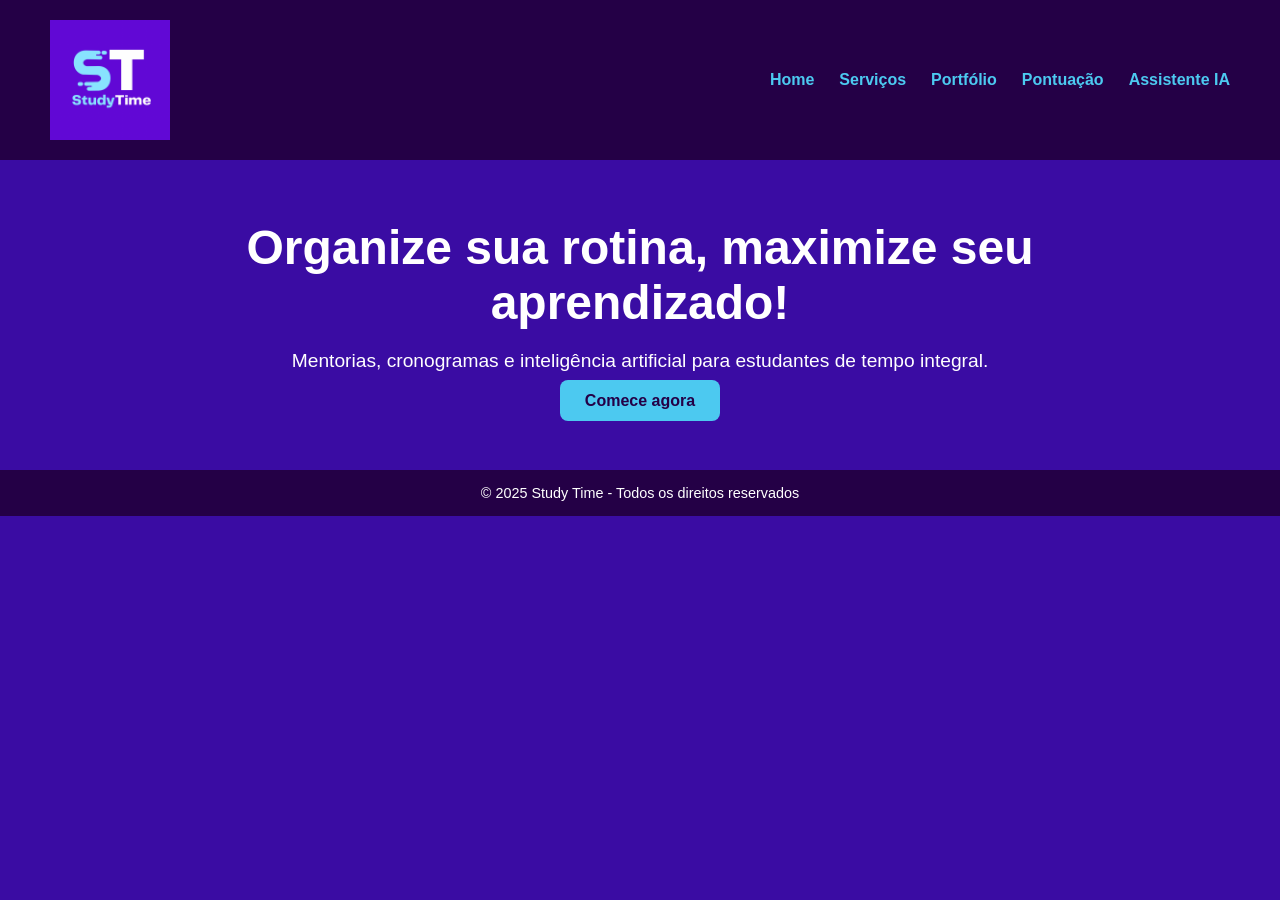
<file: index.html>
<!DOCTYPE html>
<html lang="pt-br">
<head>
  <meta charset="UTF-8">
  <meta name="viewport" content="width=device-width, initial-scale=1.0">
  <title>Study Time - Home</title>
  <link rel="stylesheet" href="css/style.css">
</head>
<body>
  <header>
    <img src="imagens/StudyTime.png" alt="Logo Study Time" class="logo">
    <nav>
      <ul>
        <li><a href="index.html">Home</a></li>
        <li><a href="servicos.html">Serviços</a></li>
        <li><a href="portfolio.html">Portfólio</a></li>
        <li><a href="pontuacao.html">Pontuação</a></li>
        <li><a href="chat.html">Assistente IA</a></li>
      </ul>
    </nav>
  </header>

  <section class="hero">
    <h1>Organize sua rotina, maximize seu aprendizado!</h1>
    <p>Mentorias, cronogramas e inteligência artificial para estudantes de tempo integral.</p>
    <a href="servicos.html" class="btn">Comece agora</a>
  </section>

  <footer>
    <p>&copy; 2025 Study Time - Todos os direitos reservados</p>
  </footer>
</body>
</html>
</file>
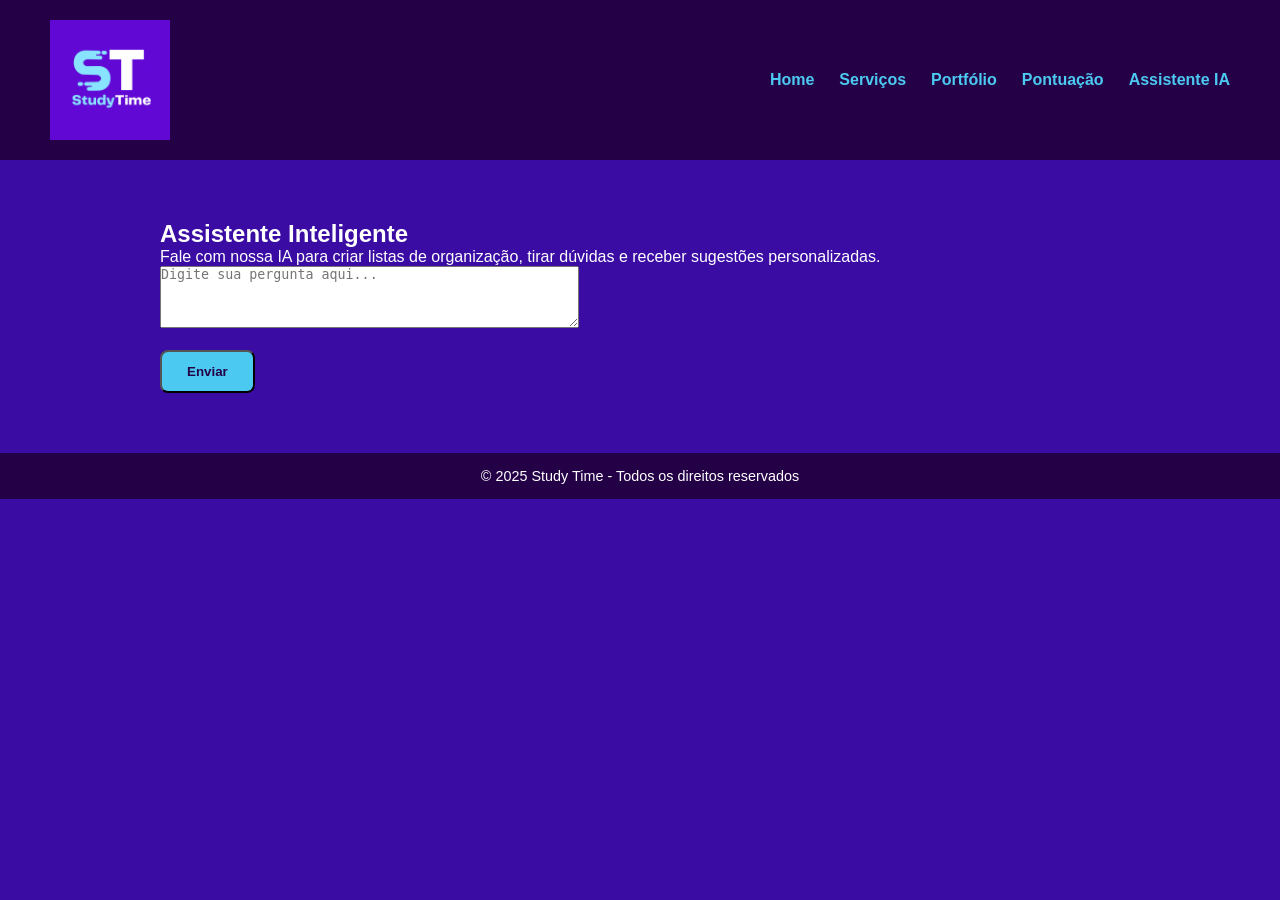
<file: chat.html>
<!DOCTYPE html>
<html lang="pt-br">
<head>
  <meta charset="UTF-8">
  <meta name="viewport" content="width=device-width, initial-scale=1.0">
  <title>Study Time - Chat IA</title>
  <link rel="stylesheet" href="css/style.css">
</head>
<body>
  <header>
    <img src="imagens/StudyTime.png" alt="Logo Study Time" class="logo">
    <nav>
      <ul>
        <li><a href="index.html">Home</a></li>
        <li><a href="servicos.html">Serviços</a></li>
        <li><a href="portfolio.html">Portfólio</a></li>
        <li><a href="pontuacao.html">Pontuação</a></li>
        <li><a href="chat.html">Assistente IA</a></li>
      </ul>
    </nav>
  </header>

  <section>
    <h1>Assistente Inteligente</h1>
    <p>Fale com nossa IA para criar listas de organização, tirar dúvidas e receber sugestões personalizadas.</p>
    <textarea placeholder="Digite sua pergunta aqui..." rows="4" cols="50"></textarea><br><br>
    <button class="btn">Enviar</button>
    <div id="resposta"></div>
  </section>

  <footer>
    <p>&copy; 2025 Study Time - Todos os direitos reservados</p>
  </footer>

  <script src="js/script.js"></script>
</body>
</html>
</file>
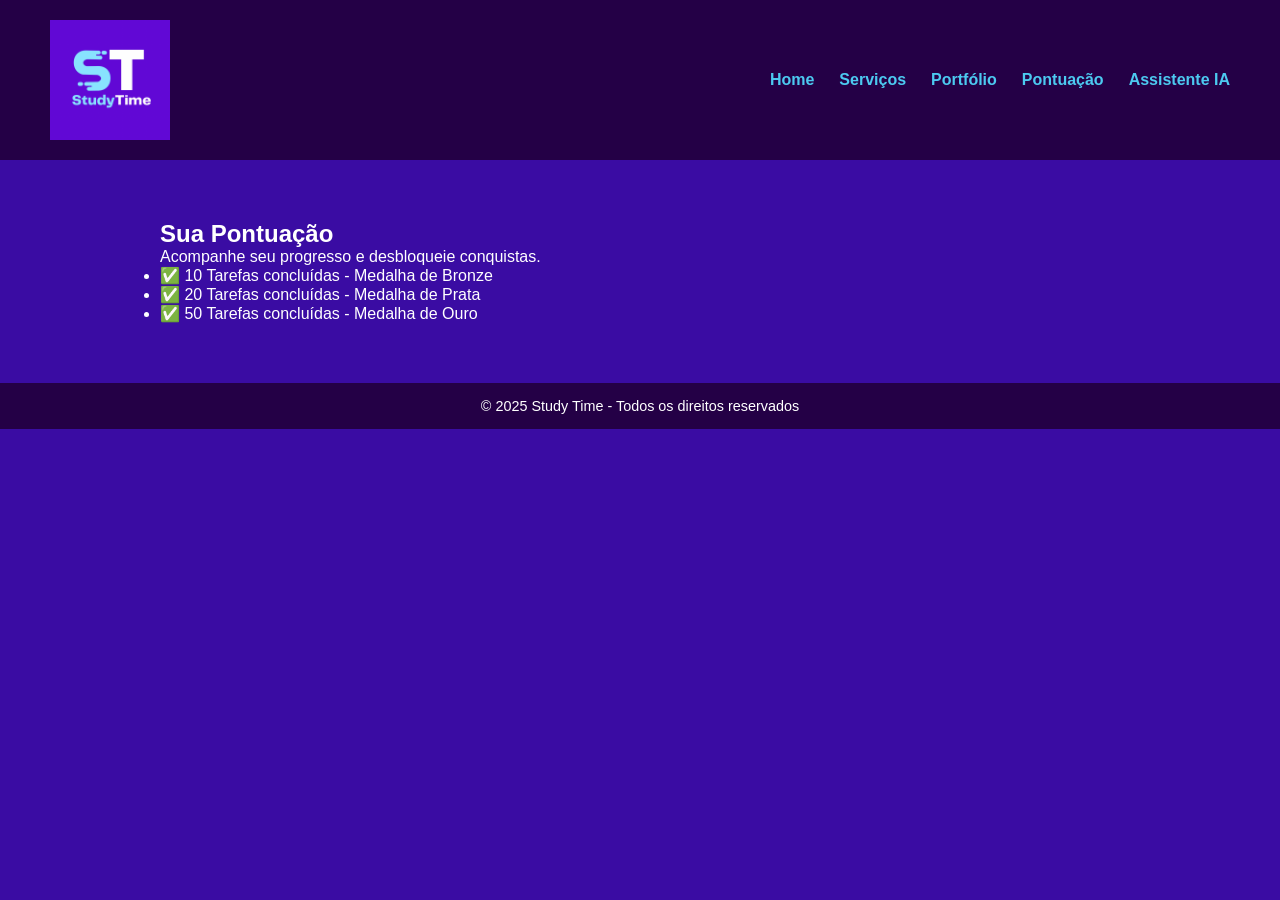
<file: pontuacao.html>
<!DOCTYPE html>
<html lang="pt-br">
<head>
  <meta charset="UTF-8">
  <meta name="viewport" content="width=device-width, initial-scale=1.0">
  <title>Study Time - Pontuação</title>
  <link rel="stylesheet" href="css/style.css">
</head>
<body>
  <header>
    <img src="imagens/StudyTime.png" alt="Logo Study Time" class="logo">
    <nav>
      <ul>
        <li><a href="index.html">Home</a></li>
        <li><a href="servicos.html">Serviços</a></li>
        <li><a href="portfolio.html">Portfólio</a></li>
        <li><a href="pontuacao.html">Pontuação</a></li>
        <li><a href="chat.html">Assistente IA</a></li>
      </ul>
    </nav>
  </header>

  <section>
    <h1>Sua Pontuação</h1>
    <p>Acompanhe seu progresso e desbloqueie conquistas.</p>
    <ul>
      <li>✅ 10 Tarefas concluídas - Medalha de Bronze</li>
      <li>✅ 20 Tarefas concluídas - Medalha de Prata</li>
      <li>✅ 50 Tarefas concluídas - Medalha de Ouro</li>
    </ul>
  </section>

  <footer>
    <p>&copy; 2025 Study Time - Todos os direitos reservados</p>
  </footer>
</body>
</html>
</file>
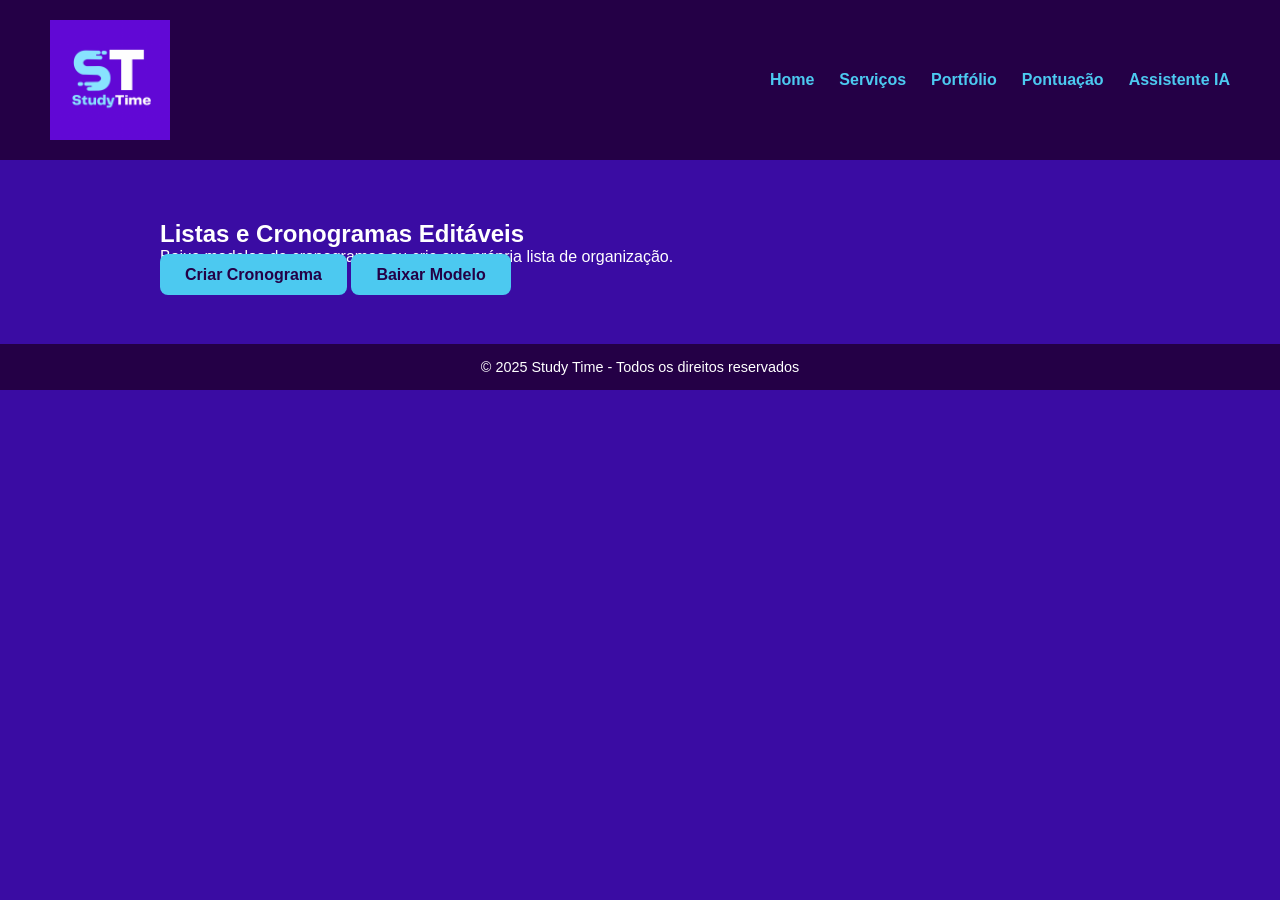
<file: portfolio.html>
<!DOCTYPE html>
<html lang="pt-br">
<head>
  <meta charset="UTF-8">
  <meta name="viewport" content="width=device-width, initial-scale=1.0">
  <title>Study Time - Portfólio</title>
  <link rel="stylesheet" href="css/style.css">
</head>
<body>
  <header>
    <img src="imagens/StudyTime.png" alt="Logo Study Time" class="logo">
    <nav>
      <ul>
        <li><a href="index.html">Home</a></li>
        <li><a href="servicos.html">Serviços</a></li>
        <li><a href="portfolio.html">Portfólio</a></li>
        <li><a href="pontuacao.html">Pontuação</a></li>
        <li><a href="chat.html">Assistente IA</a></li>
      </ul>
    </nav>
  </header>

  <section>
    <h1>Listas e Cronogramas Editáveis</h1>
    <p>Baixe modelos de cronogramas ou crie sua própria lista de organização.</p>
    <a href="#" class="btn">Criar Cronograma</a>
    <a href="#" class="btn">Baixar Modelo</a>
  </section>

  <footer>
    <p>&copy; 2025 Study Time - Todos os direitos reservados</p>
  </footer>
</body>
</html>
</file>
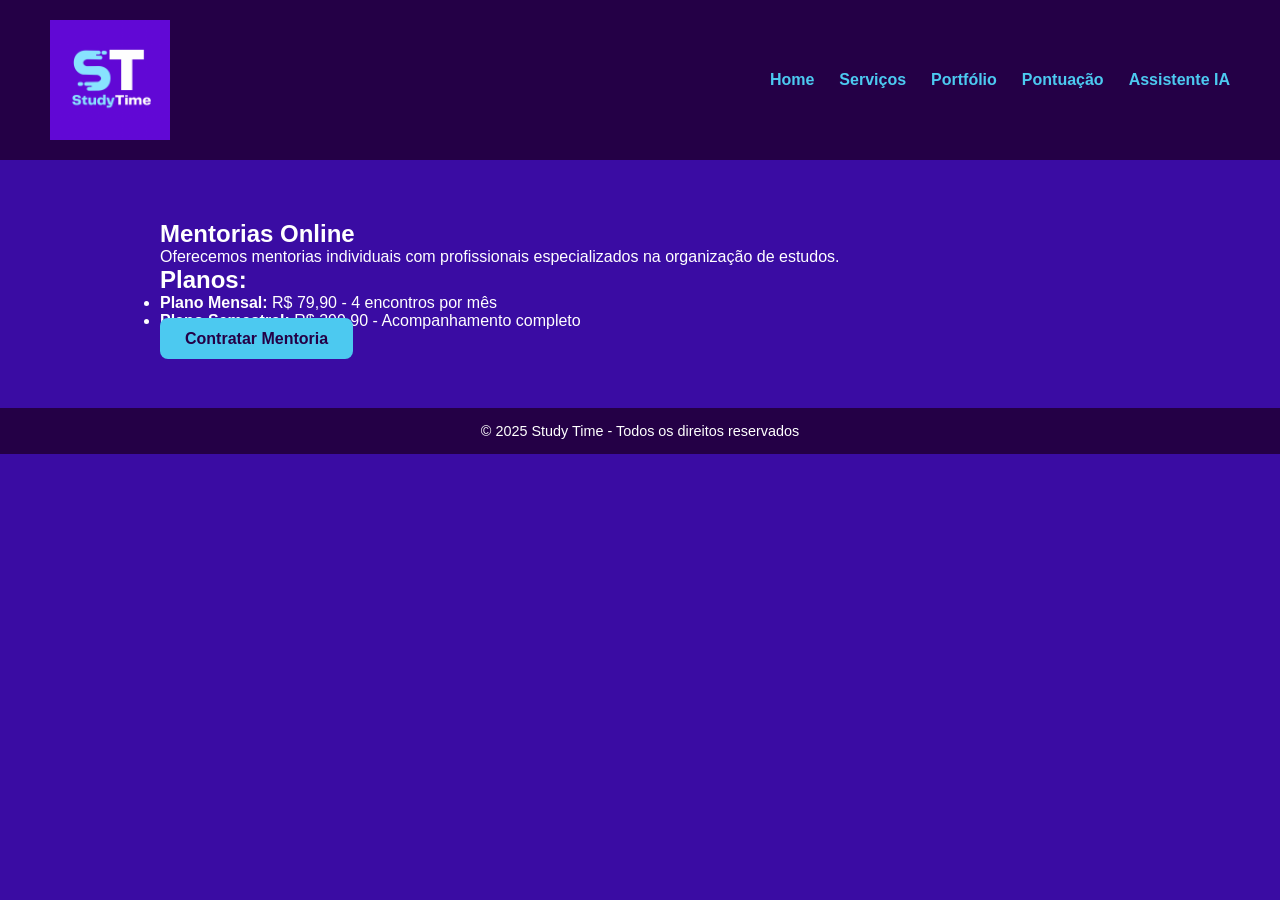
<file: servicos.html>
<!DOCTYPE html>
<html lang="pt-br">
<head>
  <meta charset="UTF-8">
  <meta name="viewport" content="width=device-width, initial-scale=1.0">
  <title>Study Time - Serviços</title>
  <link rel="stylesheet" href="css/style.css">
</head>
<body>
  <header>
    <img src="imagens/StudyTime.png" alt="Logo Study Time" class="logo">
    <nav>
      <ul>
        <li><a href="index.html">Home</a></li>
        <li><a href="servicos.html">Serviços</a></li>
        <li><a href="portfolio.html">Portfólio</a></li>
        <li><a href="pontuacao.html">Pontuação</a></li>
        <li><a href="chat.html">Assistente IA</a></li>
      </ul>
    </nav>
  </header>

  <section>
    <h1>Mentorias Online</h1>
    <p>Oferecemos mentorias individuais com profissionais especializados na organização de estudos.</p>
    <h2>Planos:</h2>
    <ul>
      <li><strong>Plano Mensal:</strong> R$ 79,90 - 4 encontros por mês</li>
      <li><strong>Plano Semestral:</strong> R$ 399,90 - Acompanhamento completo</li>
    </ul>
    <a href="#" class="btn">Contratar Mentoria</a>
  </section>

  <footer>
    <p>&copy; 2025 Study Time - Todos os direitos reservados</p>
  </footer>
</body>
</html>
</file>
<file: css/style.css>
* {
  margin: 0;
  padding: 0;
  box-sizing: border-box;
}

body {
  font-family: 'Poppins', sans-serif;
  background-color: #3a0ca3;
  color: white;
}

header {
  background-color: #240046;
  padding: 20px 50px;
  display: flex;
  justify-content: space-between;
  align-items: center;
}

.logo {
  width: 120px;
}

nav ul {
  list-style: none;
  display: flex;
  gap: 25px;
}

nav ul li a {
  color: #4cc9f0;
  text-decoration: none;
  font-weight: 600;
}

nav ul li a:hover {
  color: white;
}

section {
  padding: 60px 20px;
  max-width: 1000px;
  margin: auto;
}

.hero {
  text-align: center;
}

.hero h1 {
  font-size: 3em;
}

.hero p {
  margin: 20px 0;
  font-size: 1.2em;
}

.btn {
  background-color: #4cc9f0;
  color: #240046;
  padding: 12px 25px;
  border-radius: 8px;
  text-decoration: none;
  font-weight: bold;
}

footer {
  background-color: #240046;
  text-align: center;
  padding: 15px;
  font-size: 0.9em;
}
</file>
